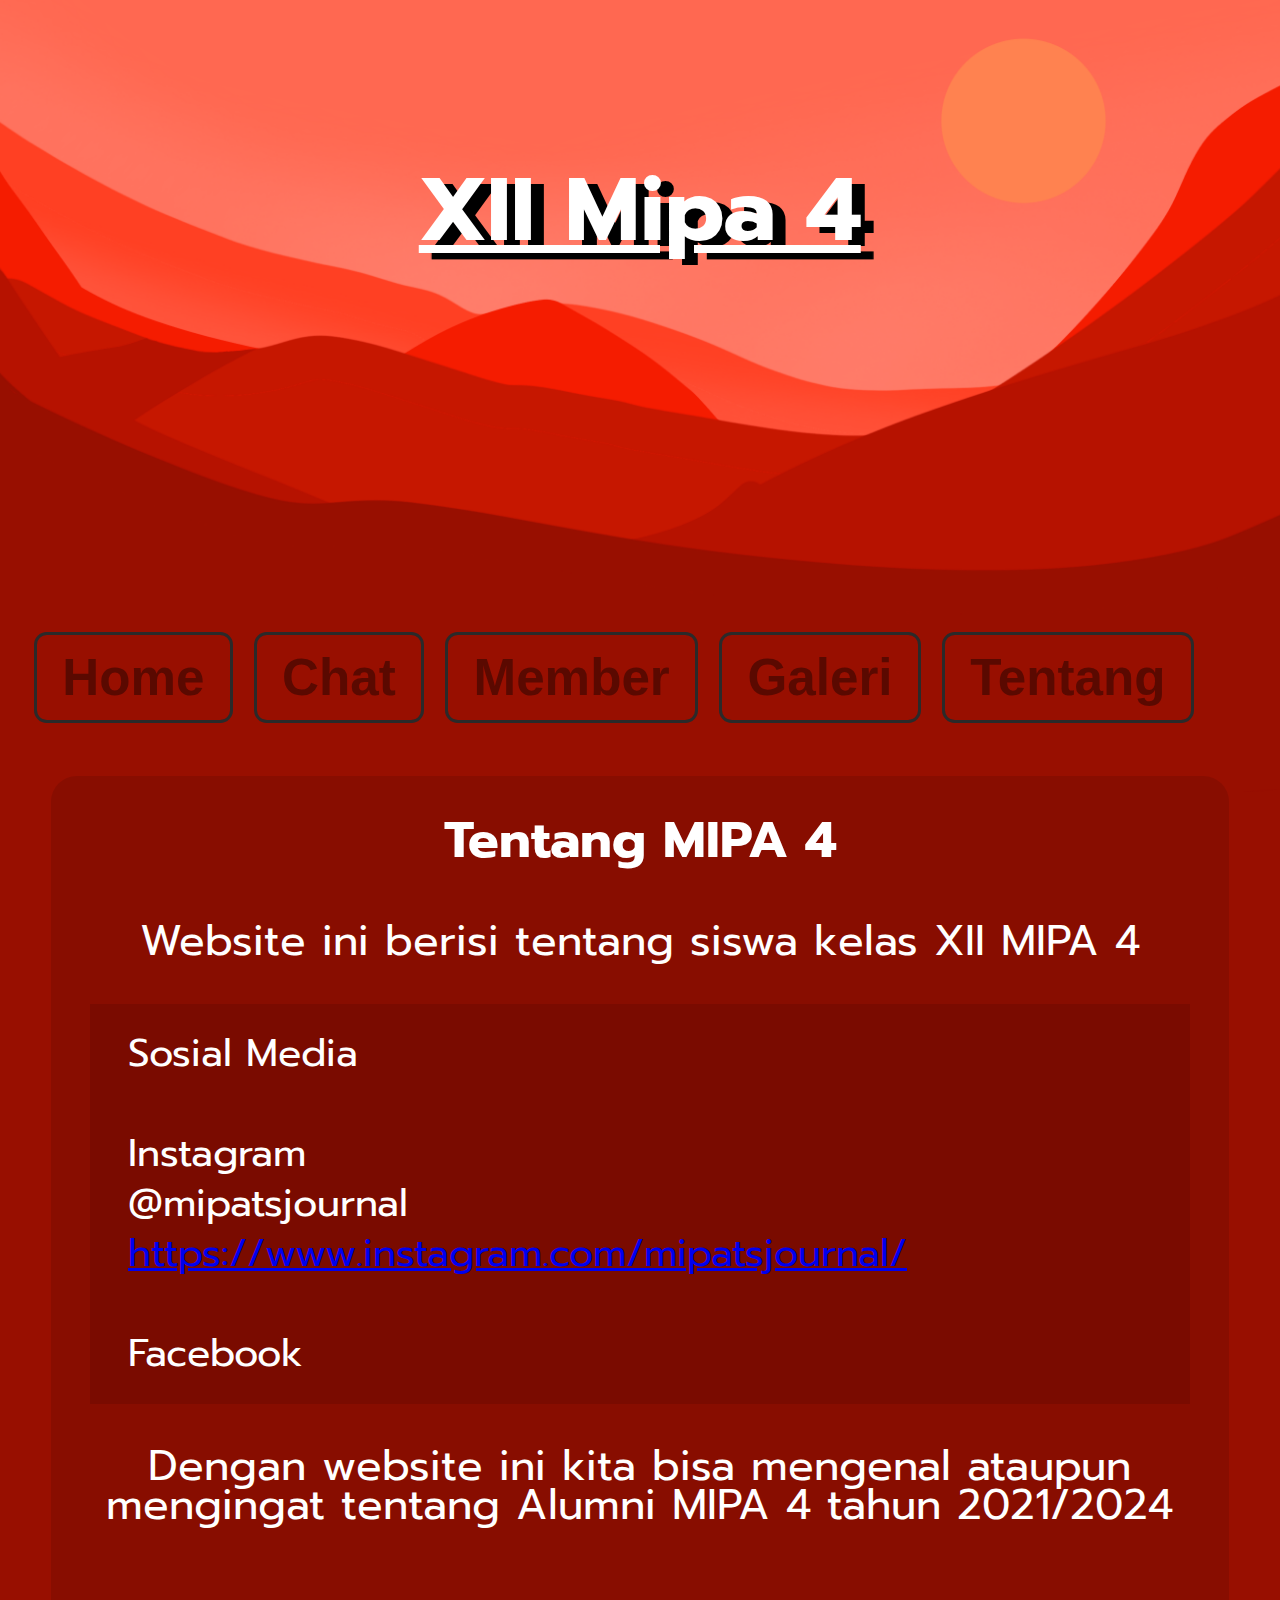
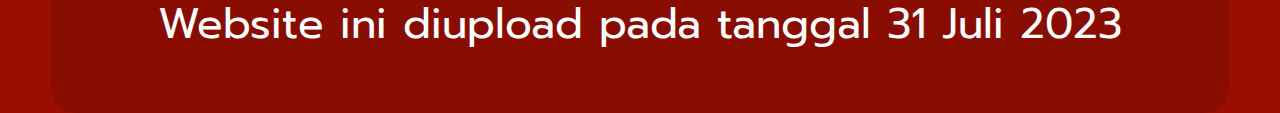
<file: about.html>
<!DOCTYPE html>
<html lang="en">
<head>
  <meta charset="UTF-8">
  <meta name="viewport" content="width=device-width, initial-scale=1.0">
  <link rel="stylesheet" href="./css/index.css">
  <script src="./js/index.js"></script>
  <title>Mipa 4 SMANSARO:Tentang</title>
</head>
<body>
	<header>
	  <div class="panorama">
	    <img src="./img/pano.png" id="pano">
	    <img src="./img/pano_1.png" id="pano1">
	    <img src="./img/pano_2.png" id="pano2">
	    <img src="./img/pano_3.png" id="pano3">
	    <img src="./img/pano_4.png" id="pano4">
	    <img src="./img/pano_5.png" id="pano5">
	    <img src="./img/pano_6.png" id="pano6">
	    <b id="sman">XII Mipa 4</b>
	  </div>
	  <div class="navbar">
	    <ul class="content">
	      <li class="navi">
	        <a href="./index.html">Home</a>
	      </li>
	      <li class="navi">
	        <a href="./chat.html">Chat</a>
	      </li>
	      <li class="navi">
	        <a href="./member.html">Member</a>
	      </li>
	      <li class="navi">
	        <a href="./galery.html">Galeri</a>
	      </li>
	      <li class="navi">
	        <a href="./about.html">Tentang</a>
	      </li>
	    </ul>
	  </div>
	 </header>
	 
	 <div class="container">
	   <b id="judul">Tentang MIPA 4</b>
	   <p>Website ini berisi tentang siswa kelas XII MIPA 4</p>
	   <p id="info">Sosial Media<br>
	   Instagram
	   @mipatsjournal
	   <a href="https://www.instagram.com/mipatsjournal/">https://www.instagram.com/mipatsjournal/</a><br>
	   Facebook</p>
	   <p>Dengan website ini kita bisa mengenal ataupun mengingat tentang Alumni MIPA 4 tahun 2021/2024<br> <br>
	   Website ini diupload pada tanggal 31 Juli 2023</p>
	 </div>
</body>
</html>
</file>
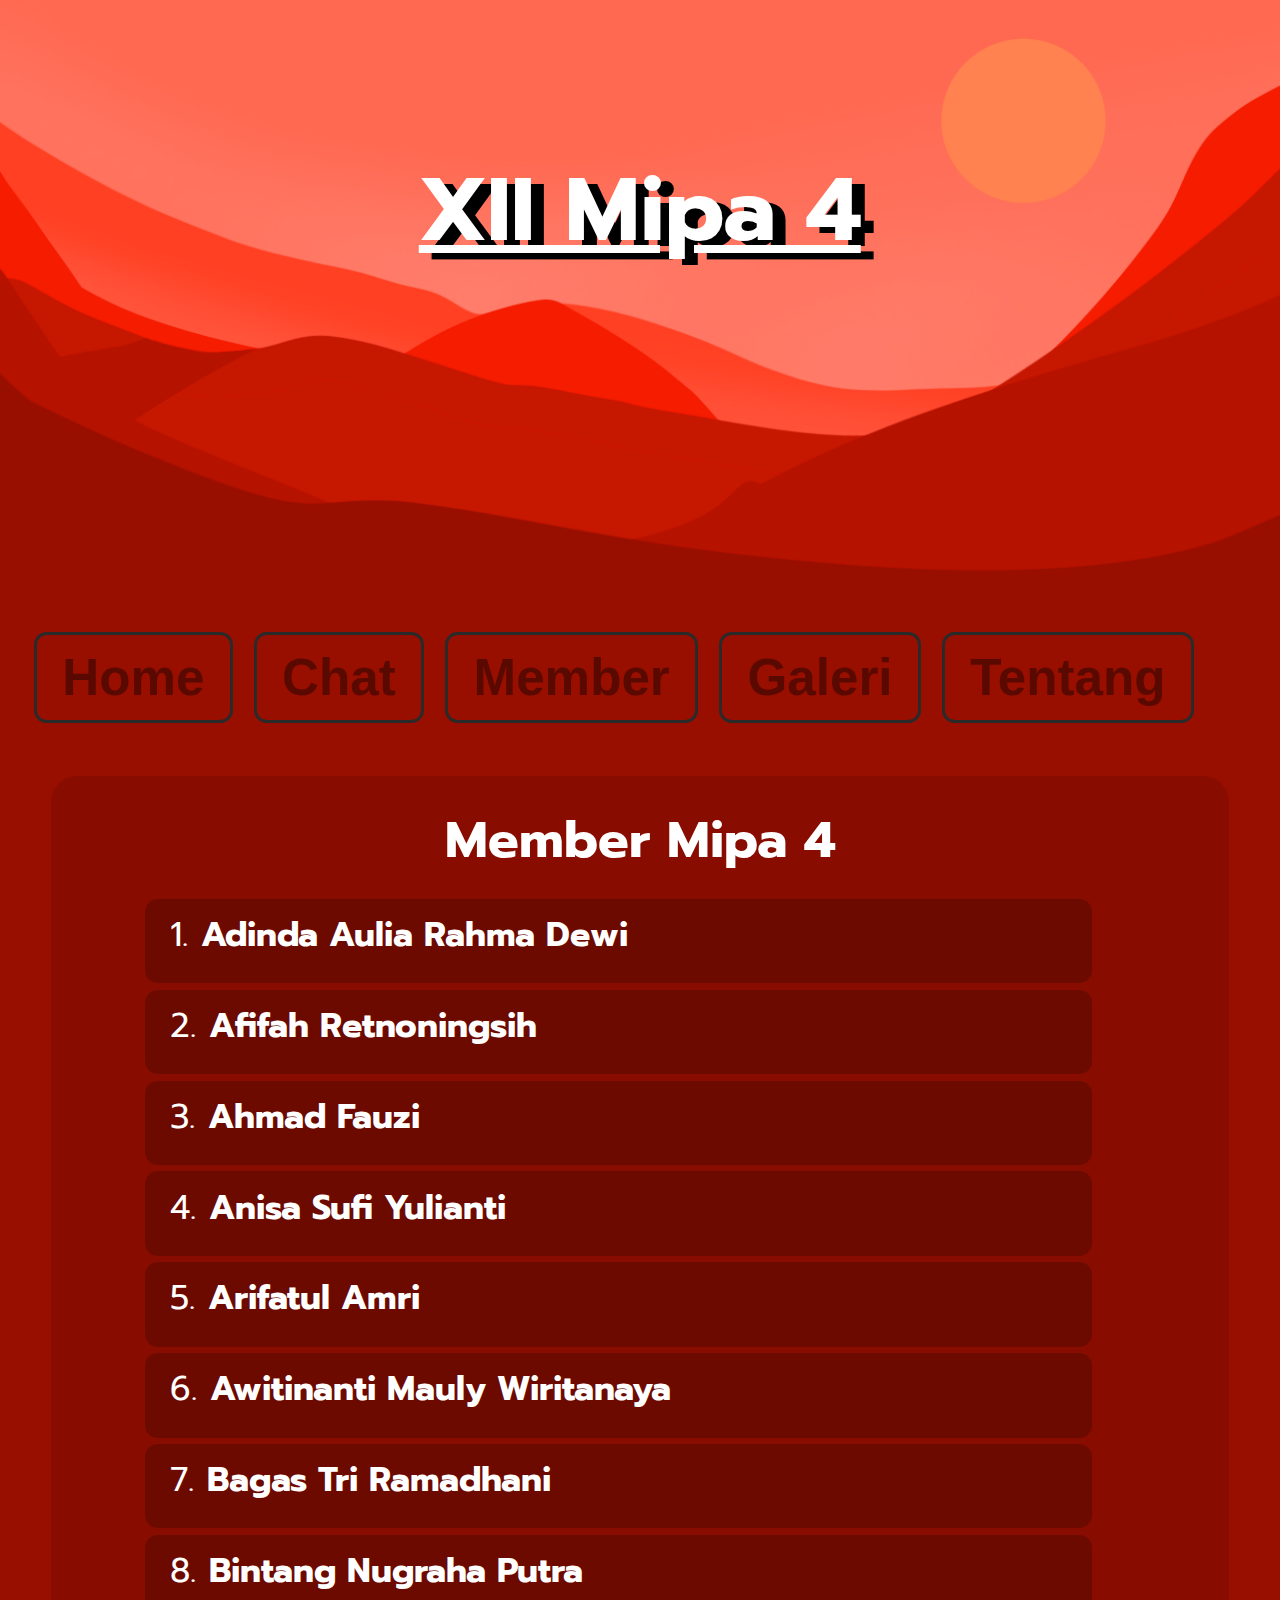
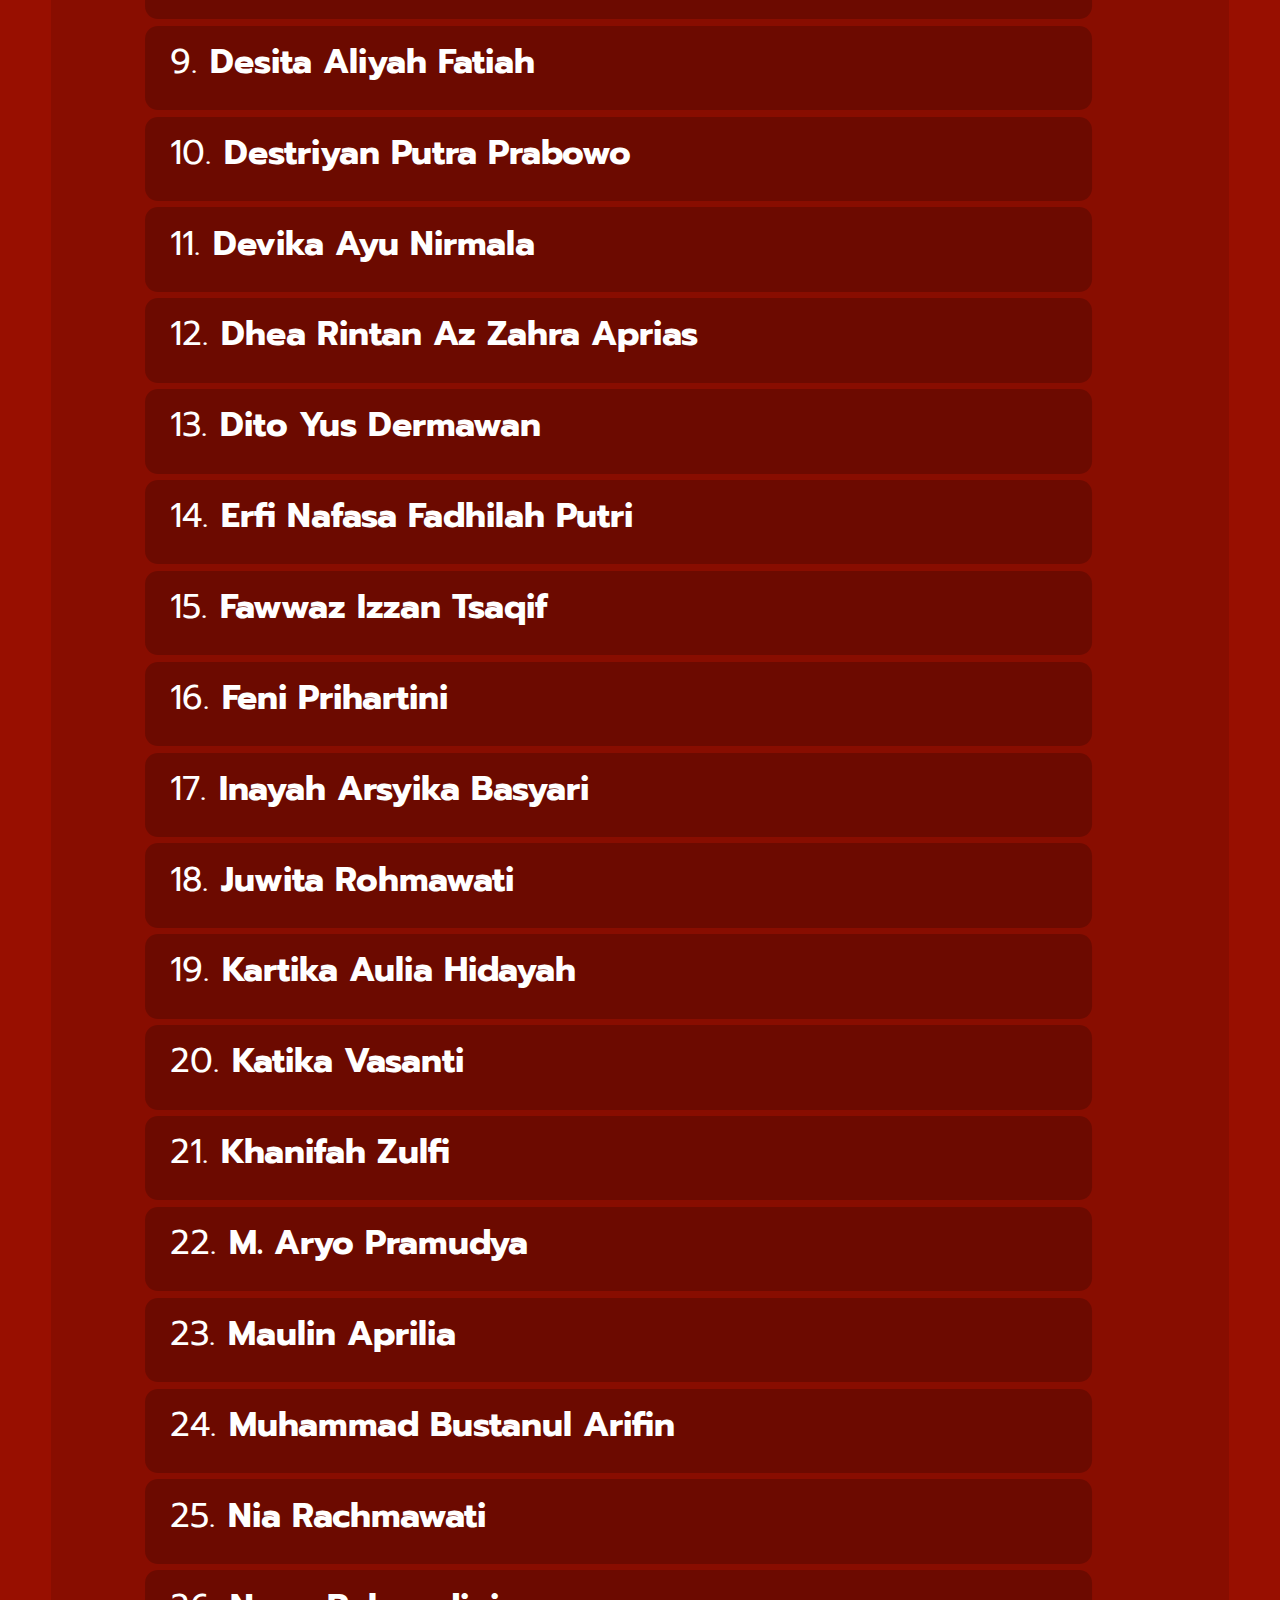
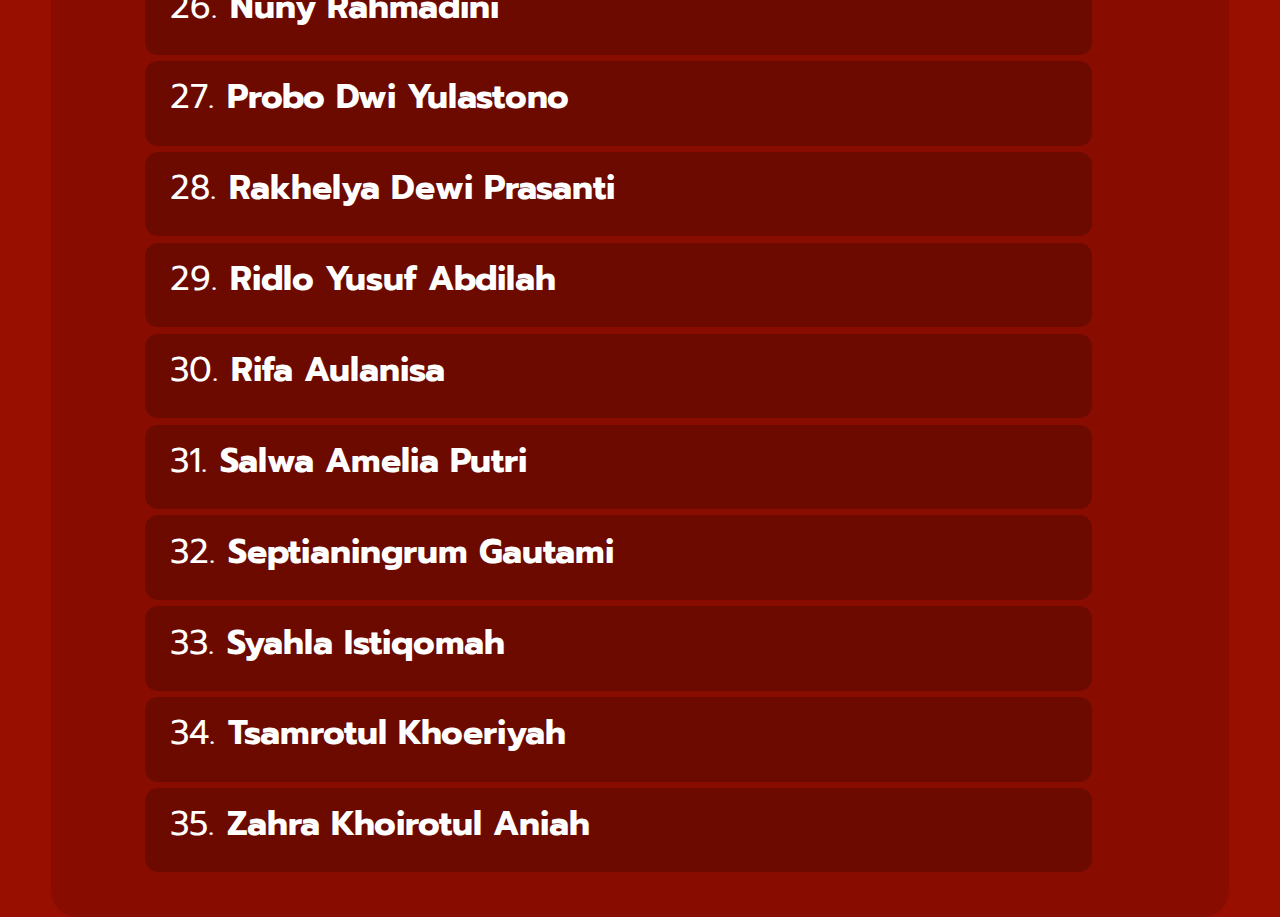
<file: member.html>
<!DOCTYPE html>
<html lang="en">
<head>
  <meta charset="UTF-8">
  <meta name="viewport" content="width=device-width, initial-scale=1.0">
  <link rel="stylesheet" href="./css/index.css">
  <script src="./js/index.js"></script>
  <script src="./js/member.js"></script>
  <title>Mipa 4 SMANSARO:Member-list</title>
</head>
<body>
	<header>
	  <div class="panorama">
	    <img src="./img/pano.png" id="pano">
	    <img src="./img/pano_1.png" id="pano1">
	    <img src="./img/pano_2.png" id="pano2">
	    <img src="./img/pano_3.png" id="pano3">
	    <img src="./img/pano_4.png" id="pano4">
	    <img src="./img/pano_5.png" id="pano5">
	    <img src="./img/pano_6.png" id="pano6">
	    <b id="sman">XII Mipa 4</b>
	  </div>
	  <div class="navbar">
	    <ul class="content">
	      <li class="navi">
	        <a href="./index.html">Home</a>
	      </li>
	      <li class="navi">
	        <a href="./chat.html">Chat</a>
	      </li>
	      <li class="navi">
	        <a href="./member.html">Member</a>
	      </li>
	      <li class="navi">
	        <a href="./galery.html">Galeri</a>
	      </li>
	      <li class="navi">
	        <a href="./about.html">Tentang</a>
	      </li>
	    </ul>
	  </div>
	 </header>
	 
	 <div class="container">
	   <b id="judul">Member Mipa 4</b>
	   <div class="memberList" id="member"></div>
	 </div>
</body>
</html>
</file>
<file: css/index.css>
@import url('https://fonts.googleapis.com/css2?family=Prompt&display=swap');
body {
  position: relative;
  background: #980F00;
  max-width: 100%;
  overflow-x: hidden;
  user-select: none;
  height: auto;
}
@media screen {
  body {
    max-width: 100vw;
    overflow-x: none;
  }
}
header {
  position: relative;
  height: auto;
  top: -1.5vw;
}
header .panorama {
  position: relative;
  left: -1.5vw;
}
header .panorama img {
  object-fit: contain;
  position: absolute;
  width: 103%;
}
header .panorama #pano6 {
  top: 9vw;
}
header .panorama #sman {
  position: absolute;
  text-decoration: underline;
  width: 103%;
  transition: .2s transform ease;
  text-align: center;
  text-shadow: 1vw .5vw 0 #000000;
  top: 12vw;
  color: white;
  font-size: 7vw;
  font-family: 'Prompt', sans-serif;
}
header .navbar {
  position: relative;
  width: auto;
  top: 49vw;
}
header .navbar .content {
  position: absolute;
  left: 4.7%;
  right: 12%;
  align-content: center;
  align-items: center;
  justify-content: center;
  display: flex;
  list-style: none;
}
header .navbar .content li {
  width: auto;
  background: rgba(42,42,42,0);
  font-size: 4vw;
  font-weight: bold;
  height: auto;
  border-radius: 1vw;
  margin: 0 .8vw;
  border: .3vw rgb(42,42,42) solid;
  transition: 1s background ease, 1s border ease;
  padding: 1vw 2vw;
}
header .navbar .content li:hover {
  background: rgba(42,42,42,1);
  border: .3vw #ba1200 solid;
}
header .navbar .content li a {
  font-weight: bold;
  color: rgb(90,9,0);
  transition: 1s color ease;
  font-family: 'Promt', Sans-Serif;
  text-decoration: none;
}
header .navbar .content li:hover a {
  color: #980F00;
}
.container {
  background: rgba(0,0,0,.1);
  font-family: 'Prompt', sans-serif;
  z-index: 9;
  position: relative;
  text-align: center;
  margin: 0 auto;
  color: white;
  padding: 2vw 3vw;
  border-radius: 2vw;
  top: 60vw;
  width: 86vw;
  font-size: 3.3vw;
  height: auto;
}
.container #judul {
  font-size: 4vw;
  opacity: 1;
  font-family: 'Prompt', sans-serif;
  color: white;
  padding: 1.5vw;
}
.container p {
  white-space: pre-line;
  line-height: 3.1vw;
}
.container #info {
  padding: 2vw 3vw;
  font-size: 3vw;
  line-height: 3.9vw;
  background: rgba(0,0,0,.1);
  text-align: left;
}
.container .galeryList {
  position: relative;
  margin: 0 auto;
  width: 76vw;
  height: auto;
  justify-content: center;
  border-radius: 2vw;
  padding: 4vw 3vw;
  background: rgba(0,0,0,.2);
}
.post {
  width: 70vw;
  border-radius: .5vw;
  background: rgba(0,0,0,.2);
  text-align: left;
  justify-content: center;
  height: auto;
  padding: 2vw 3vw;
}
.post b {
  color: white;
  font-size: 3vw;
}
.post img {
  object-fit: content;
  position: relative;
  width: 66vw;
  margin: 0 auto;
}
#kelas {
  width: 86%;
  border-radius: 2vw;
  border: .8vw solid black;
  object-fit: contain;
}
#member {
  position: relative;
  margin: 0 auto;
  padding: 1vw 0;
  transform: translate(5%);
}
#member .siswa {
  width: 70vw;
  height: 5vw;
  text-align: left;
  background: rgba(0,0,0,.2);
  font-size: .8em;
  transition: all .8s ease;
  margin: .5vw 0;
  padding: .8vw 2vw;
  border-radius: 1vw;
}
#member .siswa:hover {
  height: 14vw;
  overflow: scroll;
  transform: translate(3vw, 0);
}
.siswa p {
  position: relative;
  opacity: 0;
  line-height: 0vw;
  top: -5vw;
  transition: all .5s ease;
}
.siswa:hover p {
  top: 0vw;
  line-height: 3.7vw;
  opacity: 1;
}
.action {
  display: block;
  position: fixed;
  bottom: 2vw;
  z-index: 9;
  margin: 0 auto;
  justify-content: center;
}
.action #send {
  width: 11vw;
  border: .3vw solid black;
  padding: 0 2vw;
  border-radius: 1vw;
  color: white;
  transition: all 1.4s ease;
  background: rgba(0,0,0,.2);
  height: 6.2vw;
}
.action #send:hover {
  background: rgba(0,0,0,.8);
}
.action #send:focus {
  background: rgba(0,0,0,0);
}
.action #pesan {
  width: 80vw;
  border-radius: 1vw;
  min-height: 6vw;
  padding: 0 2vw;
  word-break: break-all;
  border: .3vw solid black;
  overflow: hidden;
  background: rgba(199,199,199, .2);
  transition: all 1.4s ease;
  height: auto;
  white-space: pre-line;
  max-height: 20vw;
}
.action #pesan::placeholder {
  color: rgb(247,155,155);
  font-size: 3vw;
  transition: all 1.4s ease;
}
.action #pesan:focus::placeholder {
  color: black;
}
.action #pesan:focus {
  background: rgba(199,199,199, 1);
}
.action #user {
  width: 40vw;
  transition: all 1.4s ease;
  border: .3vw solid black;
  margin: .4vw 0;
  background: rgba(199,199,199, .2);
  border-radius: 1vw;
  padding: 0 2vw;
  height: 4vw;
}
.action #user:focus {
  background: rgba(199,199,199, 1);
}
.action #user::placeholder {
  color: rgb(247,155,155);
  font-size: 2.6vw;
  transition: all 1.4s ease;
}
.action #user:focus::placeholder {
  color: black;
}
.chat {
  background: #430700;
  width: 79vw;
  border-radius: 1vw;
  z-index: 1;
  margin: 0 auto;
  height: auto;
  max-height: 113vw;
  transition: all .5s ease;
  padding: 1vw 1vw;
  overflow: scroll;
  justify-content: center;
  align-content: center;
}
.pesan {
  width: 77vw;
  border-radius: 2vw;
  padding: .2vw .8vw;
  z-index: 1;
  text-align: left;
  margin: .5vw auto;
  color: black;
  background: #ffbbb3;
}
.pesan a {
  padding: 0vw;
  margin: 0vw;
  font-size: .9em;
  line-height: .5vw;
}
.pesan p {
  padding: 1.5vw;
  margin: 0vw;
  background: rgba(0,0,0,.1);
  font-size: .8em;
  border-radius: 1vw;
  word-break: break-all;
  letter-spacing: -.08vw;
  line-height: .9em;
}
.pesan b {
  text-align: right;
  color: white;
  font-size: .75em;
}
</file>
